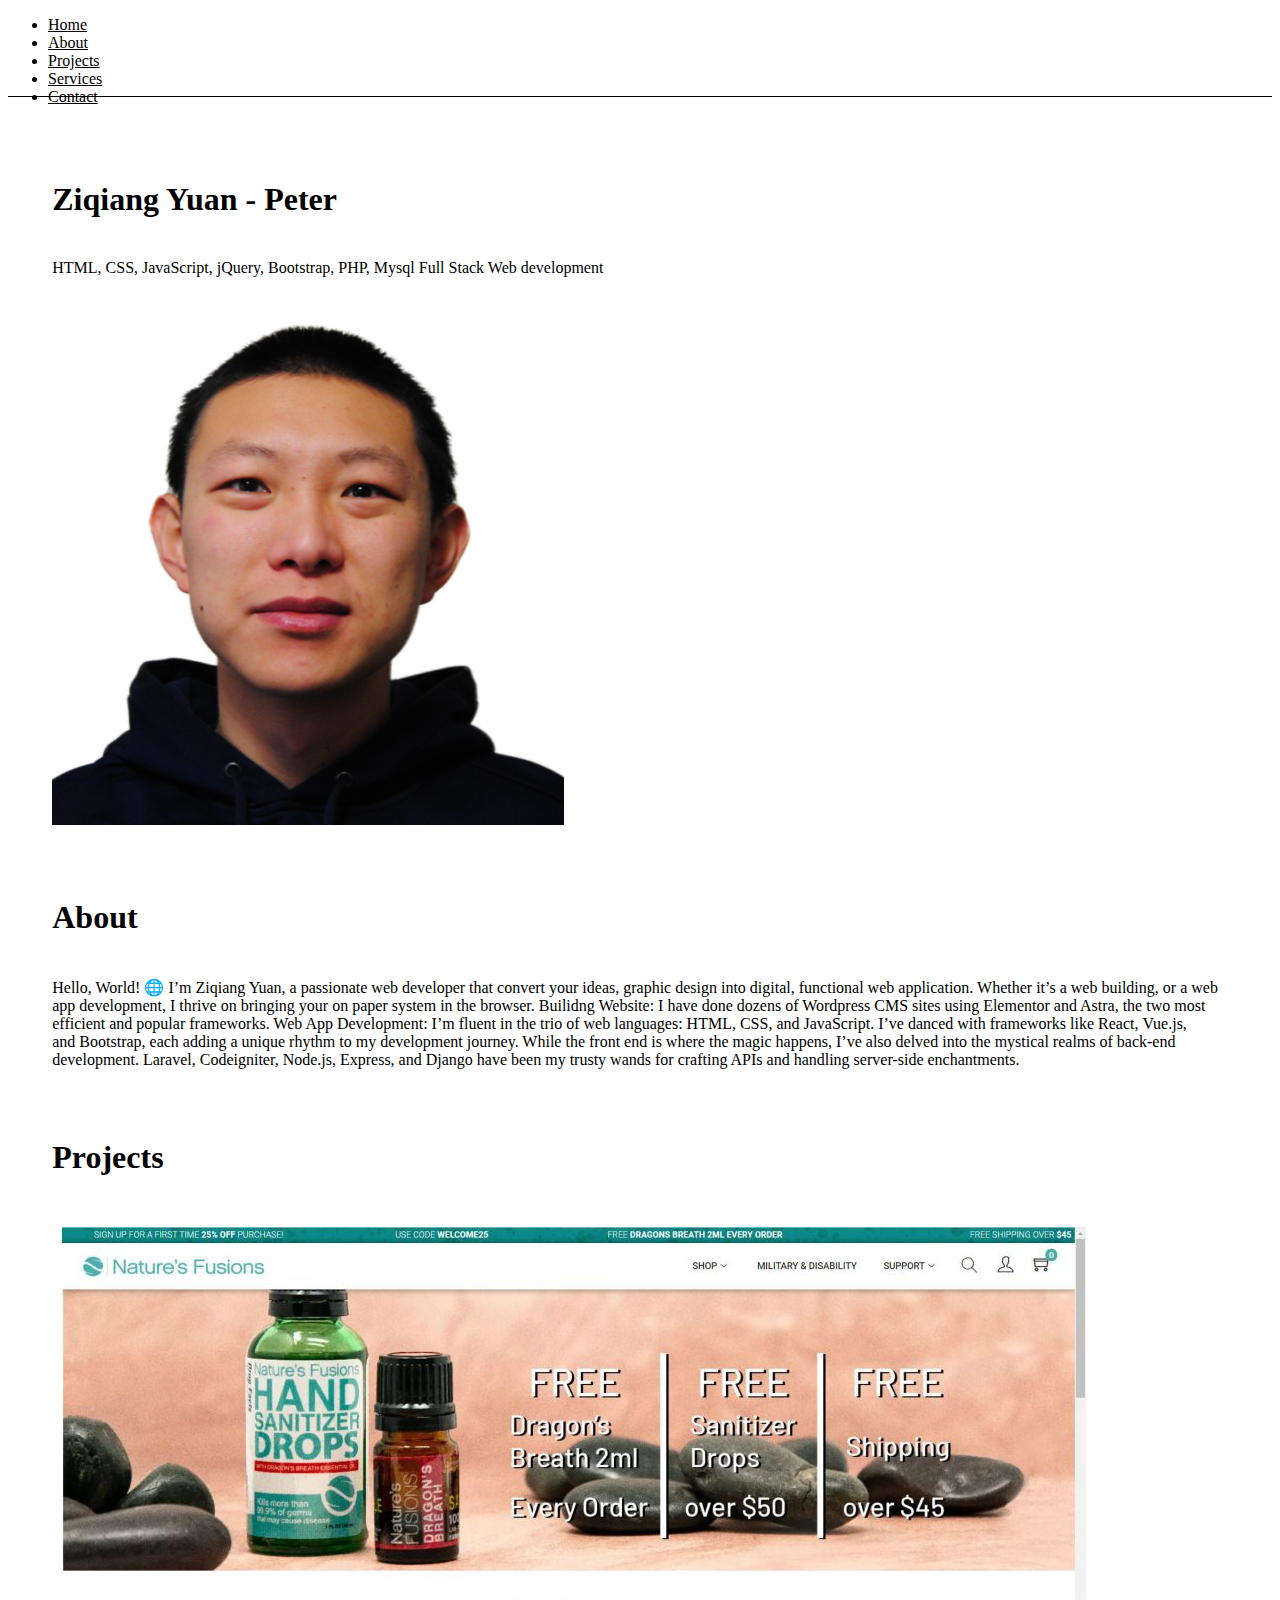
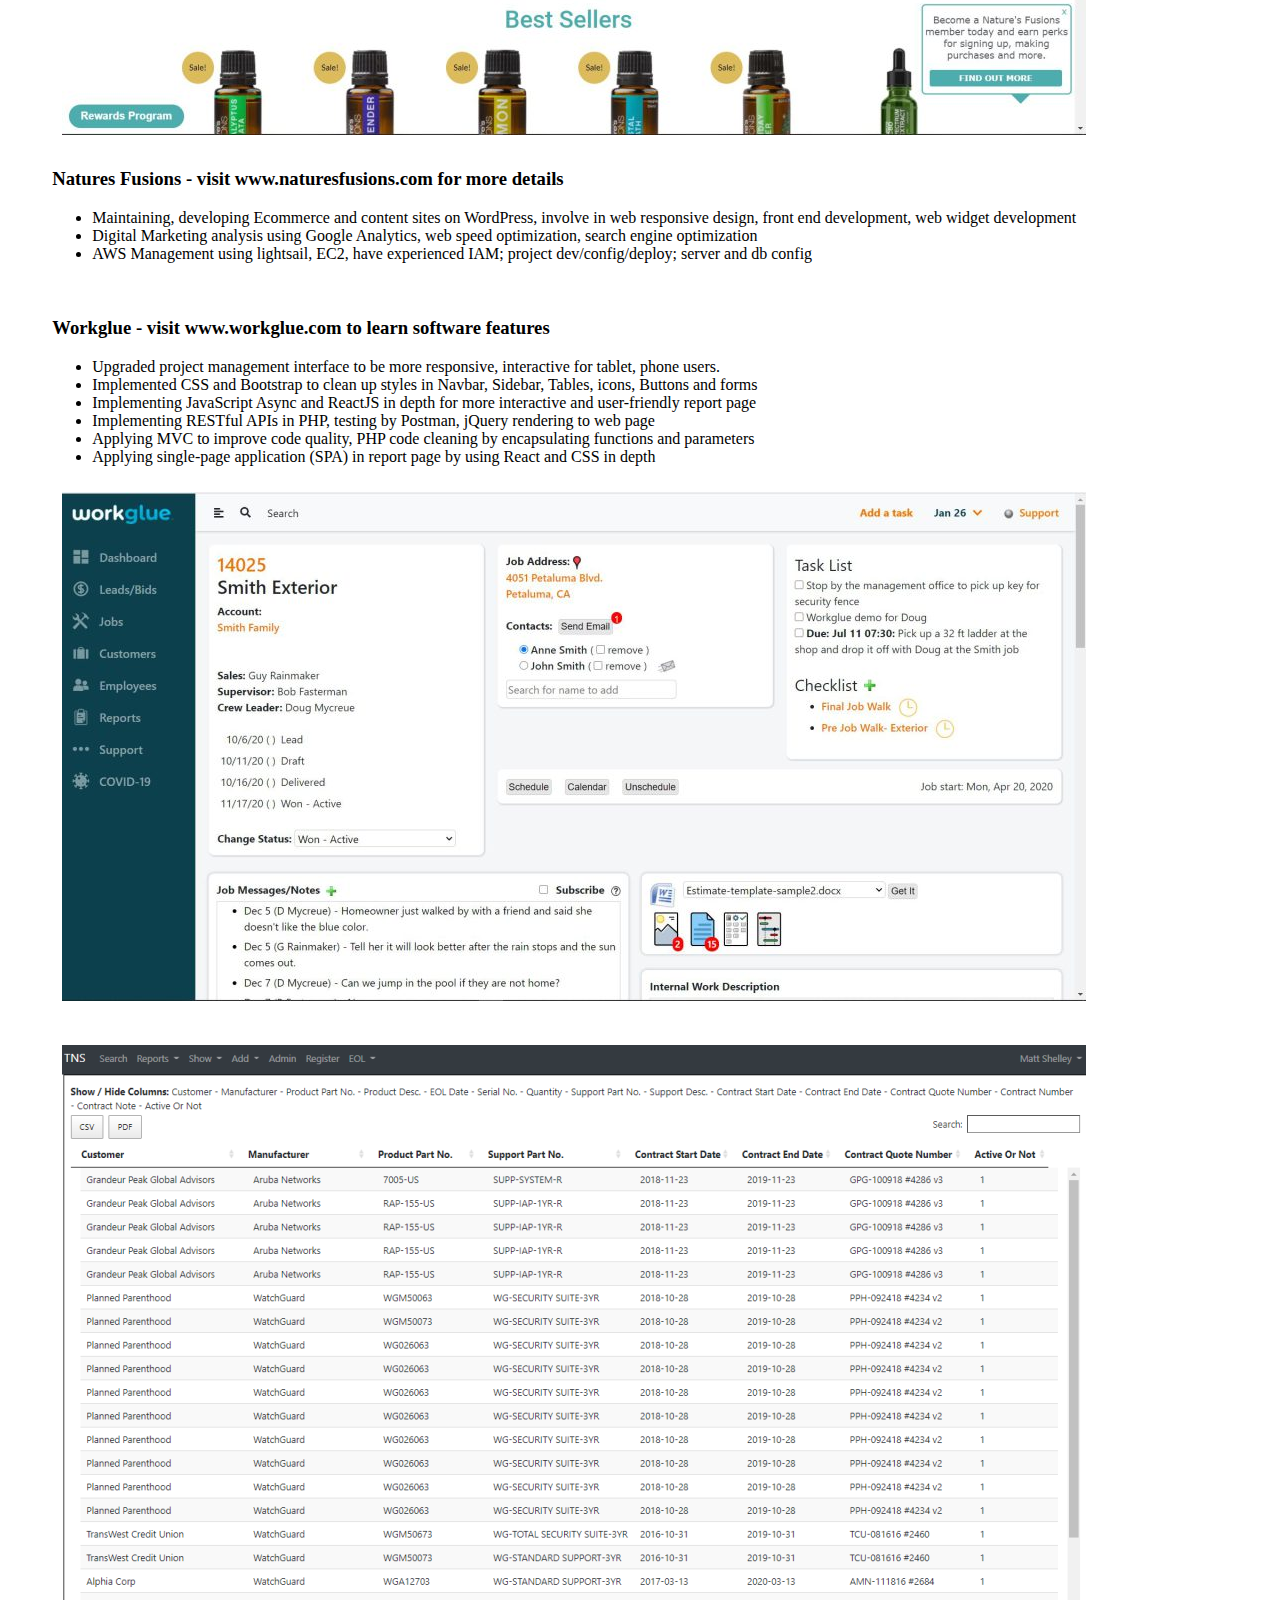
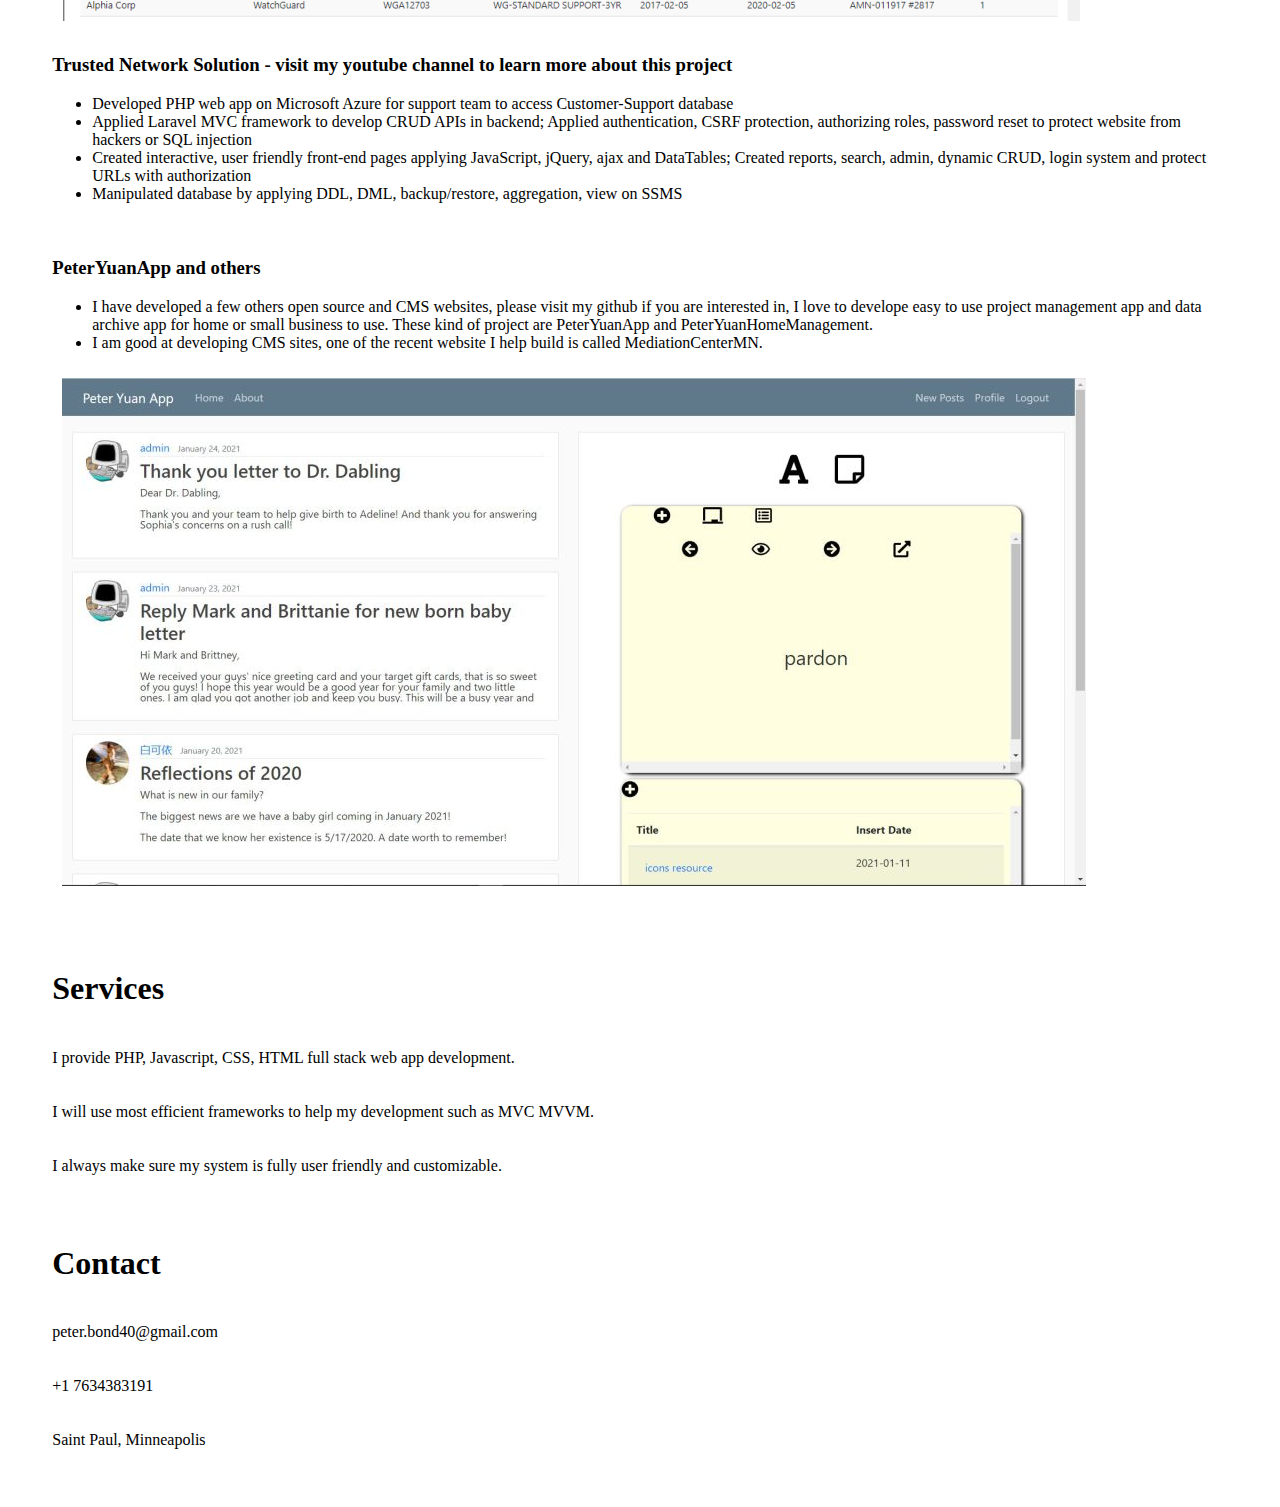
<file: profilio.html>
<!DOCTYPE html>
<html lang="en">
  <head>
    <meta charset="UTF-8" />
    <meta name="viewport" content="width=device-width, initial-scale=1.0" />
    <link
      href="https://cdn.jsdelivr.net/npm/bootstrap@5.0.0-beta1/dist/css/bootstrap.min.css"
      rel="stylesheet"
      integrity="sha384-giJF6kkoqNQ00vy+HMDP7azOuL0xtbfIcaT9wjKHr8RbDVddVHyTfAAsrekwKmP1"
      crossorigin="anonymous"
    />

    <style>
      .container {
        padding: 1.5em 2.14em;
      }
      .nav-box {
        height: 80px;
        border-bottom: 1px solid black;
      }
      .jumbotron {
        margin-top: 50px;
      }
      .jumbotron > h1,
      .jumbotron p,
      .jumbotron img,
      .jumbotron .row {
        padding: 10px;
      }
      a {
        color: #000;
      }
      /* body {
        color: #fff;
        background-color: #000;
      }
      .nav-box {
        height: 80px;
        border-bottom: 1px solid white;
      }
      a {
        color: #fff;
      } */
    </style>
    <title>My Profilio</title>
  </head>
  <body>
    <div class="container-fluid">
      <div class="nav-box row align-items-center">
        <div class="col">
          <ul class="nav justify-content-center">
            <li class="nav-item">
              <a class="nav-link active text-uppercase" href="#">Home</a>
            </li>
            <li class="nav-item">
              <a class="nav-link text-uppercase" href="#about">About</a>
            </li>
            <li class="nav-item">
              <a class="nav-link text-uppercase" href="#projects">Projects</a>
            </li>
            <li class="nav-item">
              <a class="nav-link text-uppercase" href="#services">Services</a>
            </li>
            <li class="nav-item">
              <a class="nav-link text-uppercase" href="#contact">Contact</a>
            </li>
          </ul>
        </div>
      </div>
    </div>
    <div class="container">
      <div class="jumbotron">
        <h1 class="display-4 text-center">Ziqiang Yuan - Peter</h1>
        <p class="lead text-center">
          HTML, CSS, JavaScript, jQuery, Bootstrap, PHP, Mysql Full Stack Web
          development
        </p>
        <img
          src="/images/ziqiangyuan.png"
          class="rounded mx-auto d-block img-fluid"
          alt="..."
        />
      </div>
      <div class="jumbotron">
        <h1 class="display-4 text-center" id="about">About</h1>
        <p class="text-center">
          Hello, World! 🌐 I’m Ziqiang Yuan, a passionate web developer that
          convert your ideas, graphic design into digital, functional web
          application. Whether it’s a web building, or a web app development, I
          thrive on bringing your on paper system in the browser. Builidng
          Website: I have done dozens of Wordpress CMS sites using Elementor and
          Astra, the two most efficient and popular frameworks. Web App
          Development: I’m fluent in the trio of web languages: HTML, CSS,
          and JavaScript. I’ve danced with frameworks like React, Vue.js,
          and Bootstrap, each adding a unique rhythm to my development journey.
          While the front end is where the magic happens, I’ve also delved into
          the mystical realms of back-end development. Laravel,
          Codeigniter, Node.js, Express, and Django have been my trusty wands
          for crafting APIs and handling server-side enchantments.
        </p>
      </div>

      <div class="jumbotron">
        <h1 class="display-4 text-center" id="projects">Projects</h1>
        <div class="row align-items-center">
          <div class="col-md-6 order-sm-2 order-md-1">
            <img
              src="/images/projects/ecommerce-naturesfusions-shot-1024x508.jpg"
              class="img-fluid"
              alt=""
            />
          </div>
          <div class="col-md-6 order-sm-1 order-md-2">
            <h3>
              Natures Fusions - visit www.naturesfusions.com for more details
            </h3>
            <ul>
              <li>
                Maintaining, developing Ecommerce and content sites on
                WordPress, involve in web responsive design, front end
                development, web widget development
              </li>
              <li>
                Digital Marketing analysis using Google Analytics, web speed
                optimization, search engine optimization
              </li>
              <li>
                AWS Management using lightsail, EC2, have experienced IAM;
                project dev/config/deploy; server and db config
              </li>
            </ul>
          </div>
        </div>
        <div class="row align-items-center">
          <div class="col-md-6">
            <h3>
              Workglue - visit www.workglue.com to learn software features
            </h3>
            <ul>
              <li>
                Upgraded project management interface to be more responsive,
                interactive for tablet, phone users.
              </li>
              <li>
                Implemented CSS and Bootstrap to clean up styles in Navbar,
                Sidebar, Tables, icons, Buttons and forms
              </li>
              <li>
                Implementing JavaScript Async and ReactJS in depth for more
                interactive and user-friendly report page
              </li>
              <li>
                Implementing RESTful APIs in PHP, testing by Postman, jQuery
                rendering to web page
              </li>
              <li>
                Applying MVC to improve code quality, PHP code cleaning by
                encapsulating functions and parameters
              </li>
              <li>
                Applying single-page application (SPA) in report page by using
                React and CSS in depth
              </li>
            </ul>
          </div>
          <div class="col-md-6">
            <img
              src="/images/projects/workglue-screen-shot2-1024x509.jpg"
              class="img-fluid"
              alt=""
            />
          </div>
        </div>
        <div class="row align-items-center">
          <div class="col-md-6 order-sm-2 order-md-1">
            <img
              src="/images/projects/16by9tns_bigsearch-1024x576.png"
              class="img-fluid"
              alt=""
            />
          </div>
          <div class="col-md-6 order-sm-1 order-md-2">
            <h3>
              Trusted Network Solution - visit my youtube channel to learn more
              about this project
            </h3>
            <ul>
              <li>
                Developed PHP web app on Microsoft Azure for support team to
                access Customer-Support database
              </li>
              <li>
                Applied Laravel MVC framework to develop CRUD APIs in backend;
                Applied authentication, CSRF protection, authorizing roles,
                password reset to protect website from hackers or SQL injection
              </li>
              <li>
                Created interactive, user friendly front-end pages applying
                JavaScript, jQuery, ajax and DataTables; Created reports,
                search, admin, dynamic CRUD, login system and protect URLs with
                authorization
              </li>
              <li>
                Manipulated database by applying DDL, DML, backup/restore,
                aggregation, view on SSMS
              </li>
            </ul>
          </div>
        </div>
        <div class="row align-items-center">
          <div class="col-md-6">
            <h3>PeterYuanApp and others</h3>
            <ul>
              <li>
                I have developed a few others open source and CMS websites,
                please visit my github if you are interested in, I love to
                develope easy to use project management app and data archive app
                for home or small business to use. These kind of project are
                PeterYuanApp and PeterYuanHomeManagement.
              </li>
              <li>
                I am good at developing CMS sites, one of the recent website I
                help build is called MediationCenterMN.
              </li>
            </ul>
          </div>
          <div class="col-md-6">
            <img
              src="/images/projects/peter-yuan-app-screen-shot-1-1024x508.jpg"
              class="img-fluid"
              alt=""
            />
          </div>
        </div>
      </div>

      <div class="jumbotron">
        <h1 class="display-4 text-center" id="services">Services</h1>
        <p class="text-center">
          I provide PHP, Javascript, CSS, HTML full stack web app development.
        </p>
        <p class="text-center">
          I will use most efficient frameworks to help my development such as
          MVC MVVM.
        </p>
        <p class="text-center">
          I always make sure my system is fully user friendly and customizable.
        </p>
      </div>

      <div class="jumbotron">
        <h1 class="display-4 text-center" id="contact">Contact</h1>
        <p class="text-center">peter.bond40@gmail.com</p>
        <p class="text-center">+1 7634383191</p>
        <p class="text-center">Saint Paul, Minneapolis</p>
      </div>
    </div>

    <style>
      #myBtn {
        display: none; /* Hidden by default */
        position: fixed; /* Fixed/sticky position */
        bottom: 20px; /* Place the button at the bottom of the page */
        right: 30px; /* Place the button 30px from the right */
        z-index: 99; /* Make sure it does not overlap */
        border: none; /* Remove borders */
        outline: none; /* Remove outline */
        background-color: #000; /* Set a background color */
        color: white; /* Text color */
        cursor: pointer; /* Add a mouse pointer on hover */
        padding: 15px; /* Some padding */
        border-radius: 10px; /* Rounded corners */
        font-size: 18px; /* Increase font size */
      }

      #myBtn:hover {
        background-color: #555; /* Add a dark-grey background on hover */
      }
    </style>
    <button onclick="topFunction()" id="myBtn" title="Go to top">Top</button>
    <script>
      // Get the button:
      let mybutton = document.getElementById("myBtn");

      // When the user scrolls down 20px from the top of the document, show the button
      window.onscroll = function () {
        scrollFunction();
      };

      function scrollFunction() {
        if (
          document.body.scrollTop > 20 ||
          document.documentElement.scrollTop > 20
        ) {
          mybutton.style.display = "block";
        } else {
          mybutton.style.display = "none";
        }
      }

      // When the user clicks on the button, scroll to the top of the document
      function topFunction() {
        document.body.scrollTop = 0; // For Safari
        document.documentElement.scrollTop = 0; // For Chrome, Firefox, IE and Opera
      }
    </script>

    <script
      src="https://cdn.jsdelivr.net/npm/bootstrap@5.0.0-beta1/dist/js/bootstrap.bundle.min.js"
      integrity="sha384-ygbV9kiqUc6oa4msXn9868pTtWMgiQaeYH7/t7LECLbyPA2x65Kgf80OJFdroafW"
      crossorigin="anonymous"
    ></script>
  </body>
</html>
</file>
